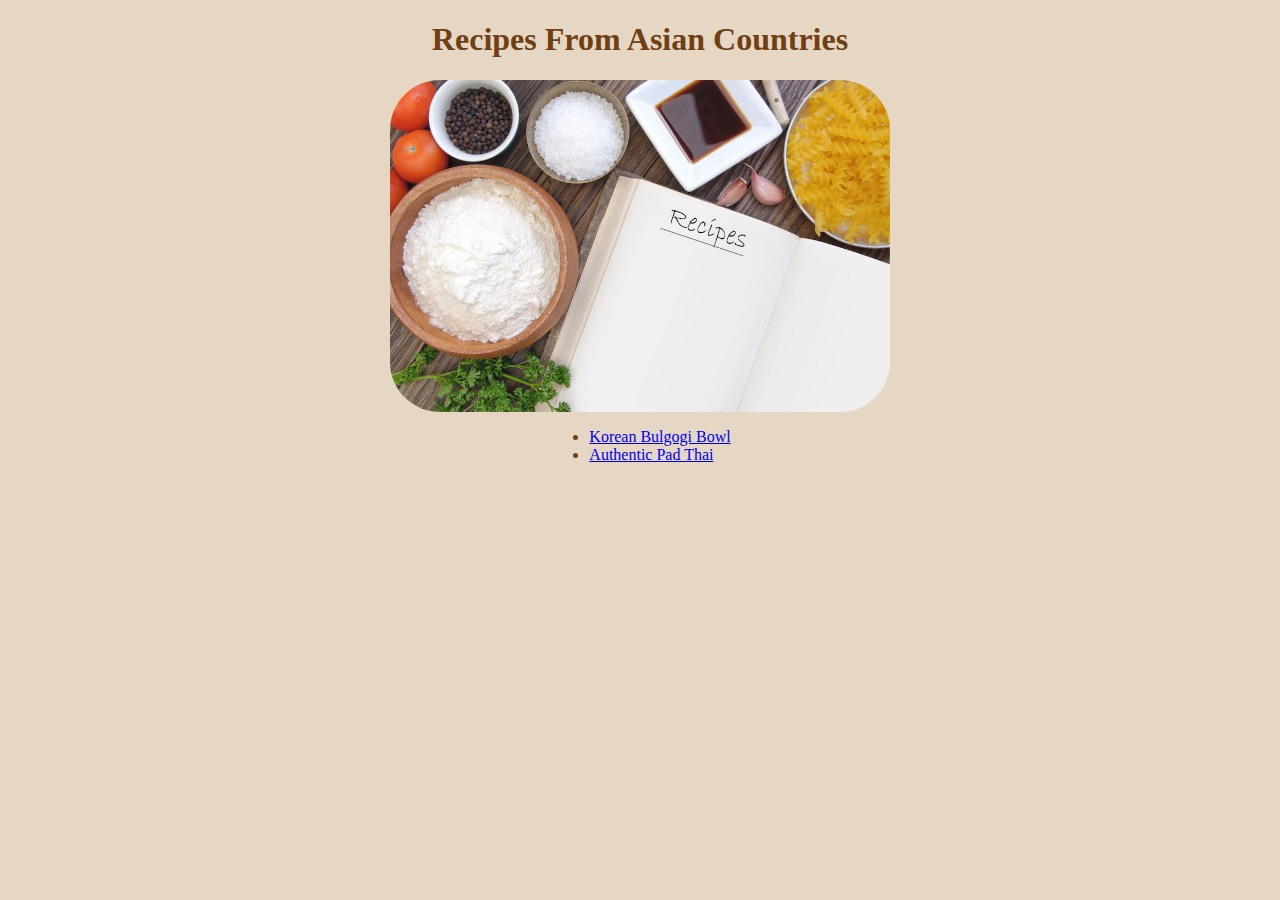
<file: index.html>
<!DOCTYPE html>
<html lang="en">
<head>
    <meta charset="UTF-8">
    <meta http-equiv="X-UA-Compatible" content="IE=edge">
    <meta name="viewport" content="width=device-width, initial-scale=1.0">
    <title>Homepage</title>
    <link rel="stylesheet" href="styles.css">
</head>
<body>
    <h1>Recipes From Asian Countries</h1>
    <img class ="image" src="./img/logo-styles.jpeg" alt="">
    <div>
        <ul>
            <li><a href="./recipes/bulgogi-bowl.html">Korean Bulgogi Bowl</a></li>
            <li><a href="./recipes/padthai.html">Authentic Pad Thai</a></li>
    </div>
    </ul>
</body>
</html>
</file>
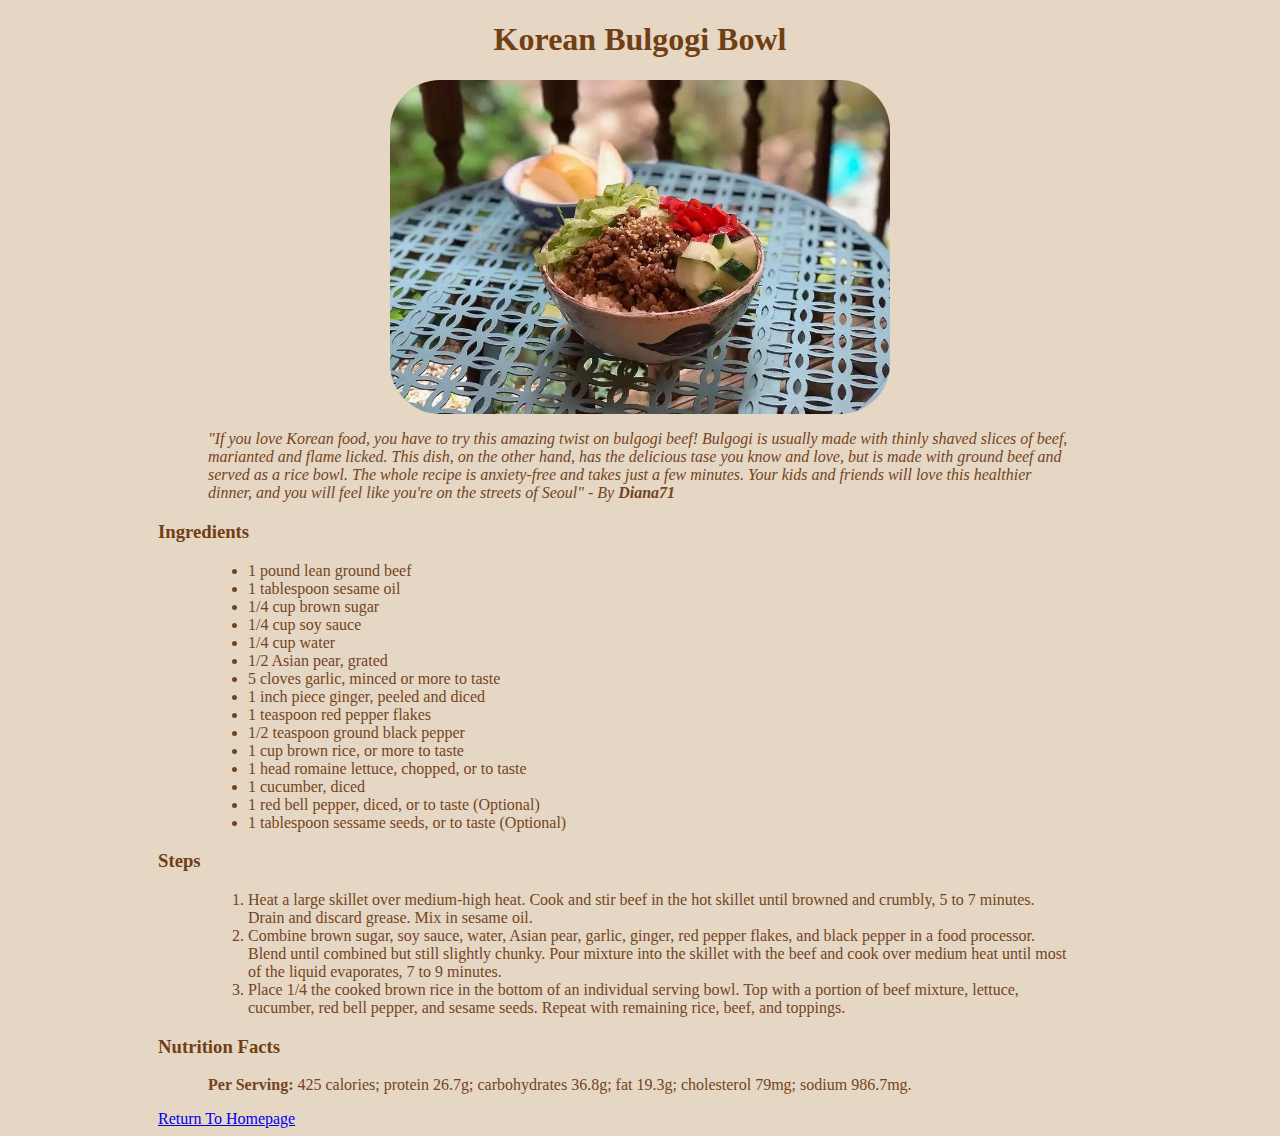
<file: recipes/bulgogi-bowl.html>
<!DOCTYPE html>
<html lang="en">
<head>
    <meta charset="UTF-8">
    <meta http-equiv="X-UA-Compatible" content="IE=edge">
    <meta name="viewport" content="width=device-width, initial-scale=1.0">
    <title>Korean Bulgogi Bowl</title>
    <link rel="stylesheet" href="styles.css">
</head>
<body>
    <h1 class ="title">Korean Bulgogi Bowl</h1>
    <img class ="bulImg" src="../img/bulgogibowl.jpeg" alt="An image of Korean Bulgogi Bowl">
    
    <p><i> "If you love Korean food, you have to try this amazing twist on bulgogi beef!
        Bulgogi is usually made with thinly shaved slices of beef, marianted and flame licked.
        This dish, on the other hand, has the delicious tase you know and love, 
        but is made with ground beef and served as a rice bowl. 
        The whole recipe is anxiety-free and takes just a few minutes. Your kids and friends 
        will love this healthier dinner, and you will feel like you're on the streets of Seoul"
         - By <strong> Diana71</strong></i>
    </p>

    <h3>Ingredients</h3>
    <ul>
        <li>1 pound lean ground beef</li>
        <li>1 tablespoon sesame oil</li>
        <li>1/4 cup brown sugar</li>
        <li>1/4 cup soy sauce</li>
        <li>1/4 cup water</li>
        <li>1/2 Asian pear, grated</li>
        <li>5 cloves garlic, minced or more to taste</li>
        <li>1 inch piece ginger, peeled and diced</li>
        <li>1 teaspoon red pepper flakes</li>
        <li>1/2 teaspoon ground black pepper</li>
        <li>1 cup brown rice, or more to taste</li>
        <li>1 head romaine lettuce, chopped, or to taste</li>
        <li>1 cucumber, diced</li>
        <li>1 red bell pepper, diced, or to taste (Optional)</li>
        <li>1 tablespoon sessame seeds, or to taste (Optional)</li>
    </ul>
    <h3>Steps</h3>
    <ol>
        <li>Heat a large skillet over medium-high heat. 
            Cook and stir beef in the hot skillet until browned and crumbly, 5 to 7 minutes. 
            Drain and discard grease. Mix in sesame oil.</li>
        <li>Combine brown sugar, soy sauce, water, Asian pear, garlic, ginger, red pepper flakes, 
            and black pepper in a food processor. 
            Blend until combined but still slightly chunky. 
            Pour mixture into the skillet with the beef and cook over medium heat 
            until most of the liquid evaporates, 7 to 9 minutes.</li>
        <li>Place 1/4 the cooked brown rice in the bottom of an individual serving bowl. 
            Top with a portion of beef mixture, lettuce, cucumber, red bell pepper, and sesame seeds. 
            Repeat with remaining rice, beef, and toppings.</li>
    </ol>
    <h3>Nutrition Facts</h3>
    <p> <strong>Per Serving:</strong> 425 calories; protein 26.7g; carbohydrates 36.8g; fat 19.3g; 
        cholesterol 79mg; sodium 986.7mg. </p>
    
    <a href="../index.html">Return To Homepage</a>
</body>
</html>
</file>
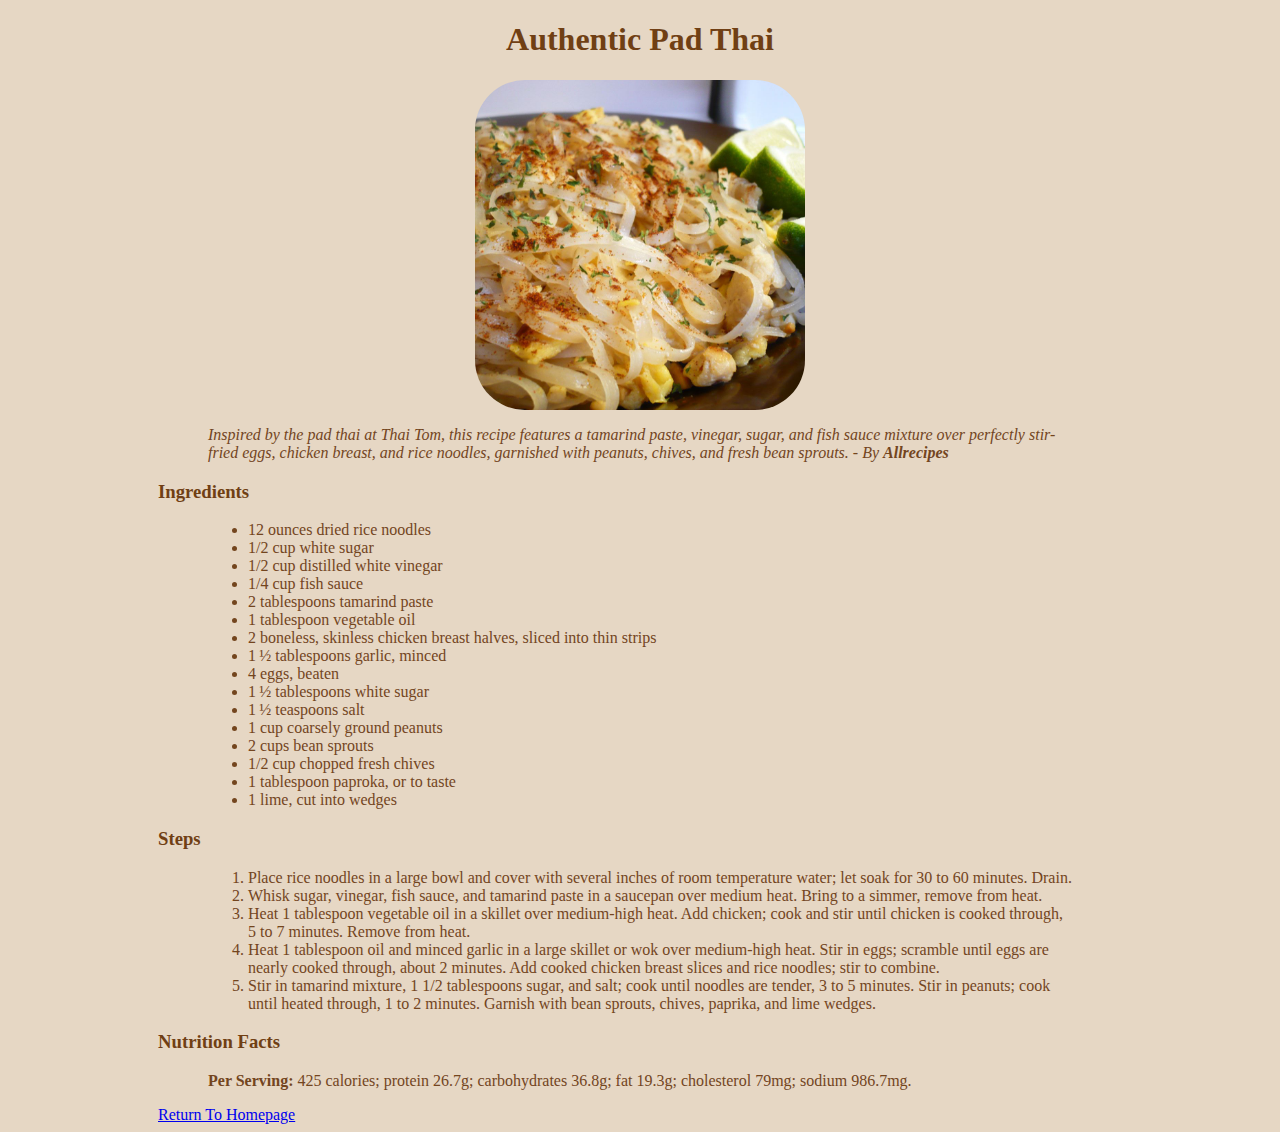
<file: recipes/padthai.html>
<!DOCTYPE html>
<html lang="en">
<head>
    <meta charset="UTF-8">
    <meta http-equiv="X-UA-Compatible" content="IE=edge">
    <meta name="viewport" content="width=device-width, initial-scale=1.0">
    <title>Authentic Pad Thai</title>
    <link rel="stylesheet" href="styles.css">
</head>
<body>
    <h1 class=title>Authentic Pad Thai</h1>
    <img class ="thaiImg" src="../img/padthai.jpeg" alt="An image of Authentic Pad Thai">
    
    <p><i>Inspired by the pad thai at Thai Tom, this recipe features a tamarind paste, 
        vinegar, sugar, and fish sauce mixture over perfectly stir-fried eggs, chicken breast, 
        and rice noodles, garnished with peanuts, chives, and fresh bean sprouts.
         - By <strong> Allrecipes</strong></i>
    </p>

    <h3>Ingredients</h3>
    <ul>
        <li>12 ounces dried rice noodles</li>
        <li>1/2 cup white sugar</li>
        <li>1/2 cup distilled white vinegar</li>
        <li>1/4 cup fish sauce</li>
        <li>2 tablespoons tamarind paste</li>
        <li>1 tablespoon vegetable oil</li>
        <li>2 boneless, skinless chicken breast halves, sliced into thin strips</li>
        <li>1 ½ tablespoons garlic, minced</li>
        <li>4 eggs, beaten</li>
        <li>1 ½ tablespoons white sugar</li>
        <li>1 ½ teaspoons salt</li>
        <li>1 cup coarsely ground peanuts</li>
        <li>2 cups bean sprouts</li>
        <li>1/2 cup chopped fresh chives</li>
        <li>1 tablespoon paproka, or to taste</li>
        <li>1 lime, cut into wedges</li>
    </ul>

    <h3>Steps</h3>
    <ol>
        <li>Place rice noodles in a large bowl and cover with several inches of room temperature water; 
                let soak for 30 to 60 minutes. Drain.</li>
        <li>Whisk sugar, vinegar, fish sauce, and tamarind paste in a saucepan over medium heat. 
                Bring to a simmer, remove from heat.</li>
        <li>Heat 1 tablespoon vegetable oil in a skillet over medium-high heat. Add chicken; 
                cook and stir until chicken is cooked through, 5 to 7 minutes. 
                Remove from heat.</li>
        <li>Heat 1 tablespoon oil and minced garlic in a large skillet or wok over medium-high heat. 
                Stir in eggs; scramble until eggs are nearly cooked through, about 2 minutes. 
                Add cooked chicken breast slices and rice noodles; stir to combine.</li>
        <li>Stir in tamarind mixture, 1 1/2 tablespoons sugar, and salt; 
                cook until noodles are tender, 3 to 5 minutes. 
                Stir in peanuts; cook until heated through, 1 to 2 minutes. 
                Garnish with bean sprouts, chives, paprika, and lime wedges.</li>
    </ol>

    <h3>Nutrition Facts</h3>
    <p> <strong>Per Serving:</strong> 425 calories; protein 26.7g; carbohydrates 36.8g; fat 19.3g; 
        cholesterol 79mg; sodium 986.7mg. </p>
    
    <a href="../index.html">Return To Homepage</a>
</body>
</html>
</file>
<file: styles.css>
body{
    background-color: rgb(230, 215, 196);
}
.image{
    width: 500px;
    height: auto;
    display: block;
    margin-left: auto;
    margin-right: auto;
    border-radius: 50px;
}

h1{
    color: rgb(112, 63, 20);
    text-align: center;
}
div{
    display: block;
    text-align: center;
}
ul{
    display: inline-block;
    text-align: left;
    color: rgb(112, 63, 20);
}
</file>
<file: recipes/styles.css>
body{
    background-color: rgb(230, 215, 196);
}
.title{
    text-align: center;
    color:rgb(112, 63, 20)
}
.thaiImg,
.bulImg{
    border-radius: 50px;
    display: block;
    margin-left: auto;
    margin-right: auto;
}

.bulImg{
    width: 500px;
}

.thaiImg{
    width: 330px;
}

h3{
    color: rgb(112, 63, 20);
    margin-left: 150px;
}

p, li{
    color: rgb(115, 69, 30);
    margin-right: 200px;
    margin-left: 200px;
}

a{
    margin-left: 150px;
}
</file>
